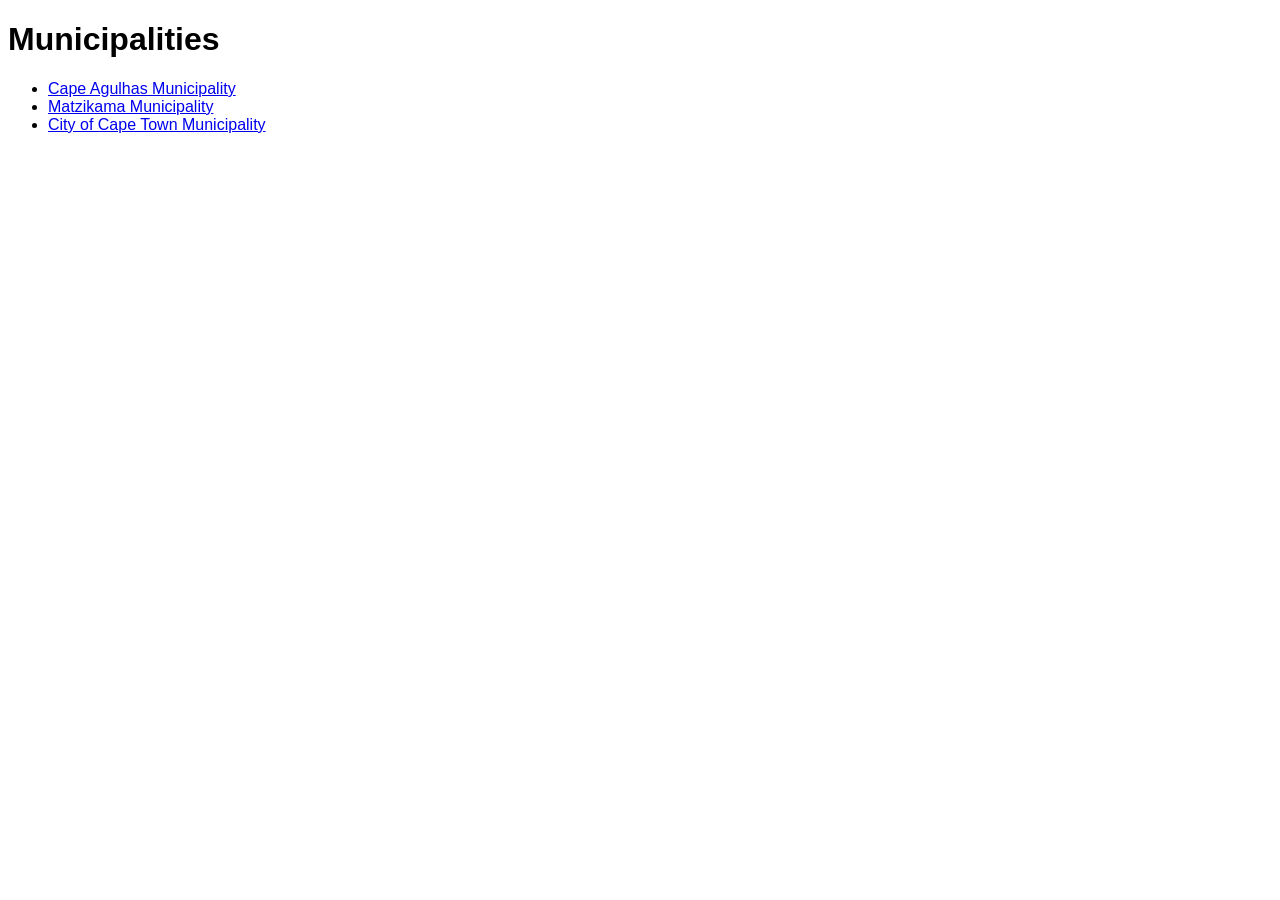
<file: src/index.html>
<!DOCTYPE html>
<html lang="en">
  <head>
    <meta charset="UTF-8" />
    <meta http-equiv="X-UA-Compatible" content="IE=edge" />
    <meta name="viewport" content="width=device-width, initial-scale=1.0" />
    <title>Municipalities</title>
    <link rel="stylesheet" href="css/base.css" />
  </head>
  <body>
    <h1>Municipalities</h1>
    <ul>
      <li>
        <a href="municipality?municipalityid=9152">Cape Agulhas Municipality</a>
      </li>
      <li>
        <a href="municipality?municipalityid=9145">Matzikama Municipality</a>
      </li>
      <li>
        <a href="municipality?municipalityid=9203">City of Cape Town Municipality</a>
      </li>
    </ul>
  </body>
</html>
</file>
<file: src/css/base.css>
html,
body {
  font-family: Arial, Helvetica, sans-serif;
}

iframe {
  width: 100%;
  height: 300px;
  padding: -10px;
}

.row {
  display: flex;
  flex-direction: row;
  flex-wrap: wrap;
  width: 100%;
}

.column {
  display: flex;
  flex-direction: column;
  flex-basis: 100%;
  flex: 1;
}

.is-hidden {
  display: none;
}
</file>
